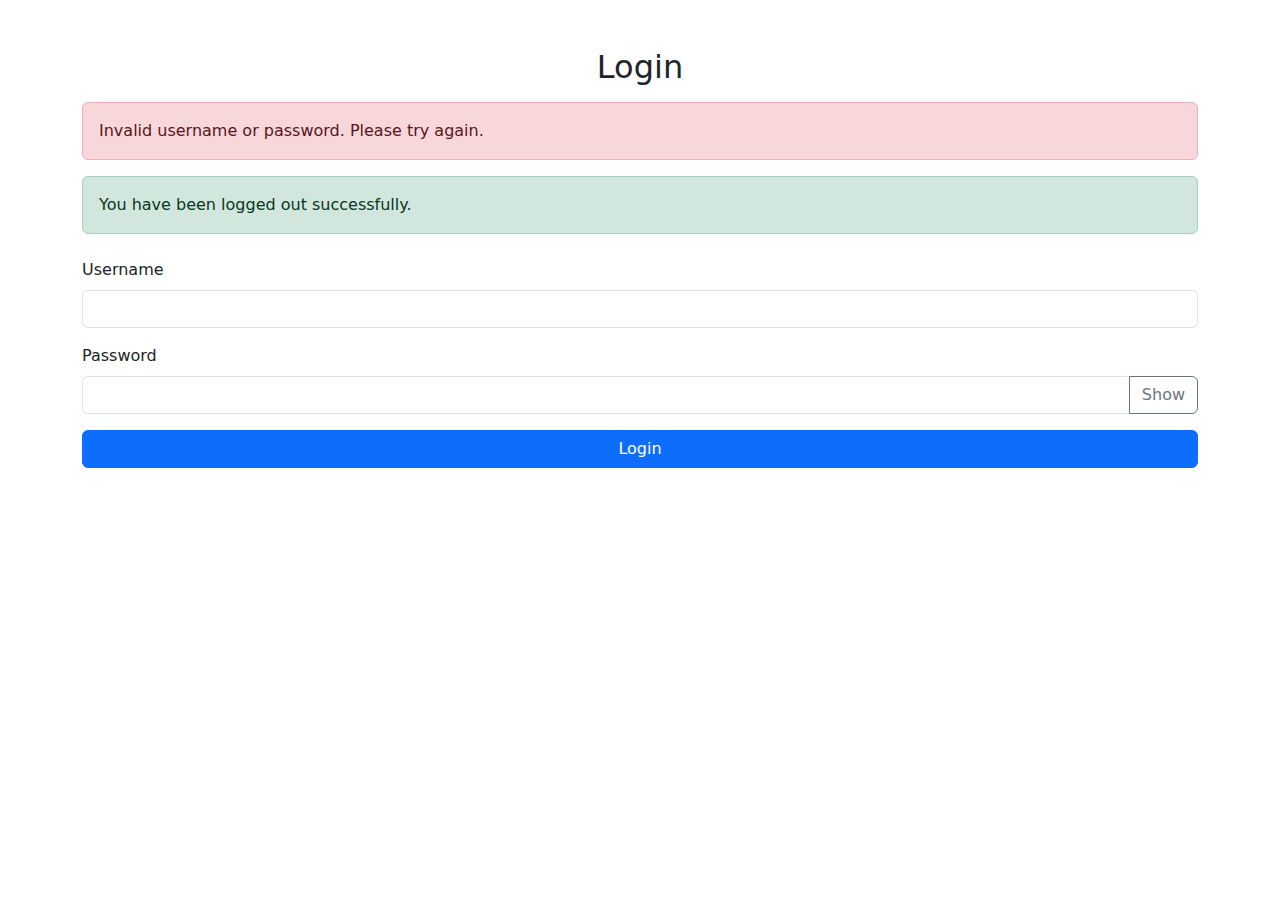
<file: src/main/resources/templates/login.html>
<!DOCTYPE html>
<html lang="en" xmlns:th="http://www.thymeleaf.org">
<head>
    <meta charset="UTF-8">
    <meta name="viewport" content="width=device-width, initial-scale=1.0">
    <title>Login</title>
    <!-- Bootstrap CSS -->
    <link href="https://cdn.jsdelivr.net/npm/bootstrap@5.3.0/dist/css/bootstrap.min.css" rel="stylesheet">
</head>
<body>
<div class="container mt-5">
    <h2 class="text-center">Login</h2>

    <!-- Sekcja wyświetlania komunikatów -->
    <div class="mt-3">
        <!-- Komunikat o błędnych danych logowania -->
        <div class="alert alert-danger" th:if="${param.error}">
            Invalid username or password. Please try again.
        </div>
        <!-- Komunikat o wylogowaniu -->
        <div class="alert alert-success" th:if="${param.logout}">
            You have been logged out successfully.
        </div>
    </div>

    <!-- Formularz logowania -->
    <form th:action="@{/login}" method="post" class="mt-4">
        <div class="mb-3">
            <label for="username" class="form-label">Username</label>
            <input type="text" class="form-control" id="username" name="username" required>
        </div>
        <div class="mb-3">
            <label for="password" class="form-label">Password</label>
            <div class="input-group">
                <input type="password" class="form-control" id="password" name="password" required>
                <button type="button" class="btn btn-outline-secondary" id="togglePassword">Show</button>
            </div>
        </div>
        <button type="submit" class="btn btn-primary w-100">Login</button>
    </form>
</div>

<!-- JavaScript do pokazywania hasła -->
<script>
    document.getElementById('togglePassword').addEventListener('click', function () {
        const passwordField = document.getElementById('password');
        const type = passwordField.getAttribute('type') === 'password' ? 'text' : 'password';
        passwordField.setAttribute('type', type);
        this.textContent = type === 'password' ? 'Show' : 'Hide';
    });
</script>
</body>
</html>
</file>
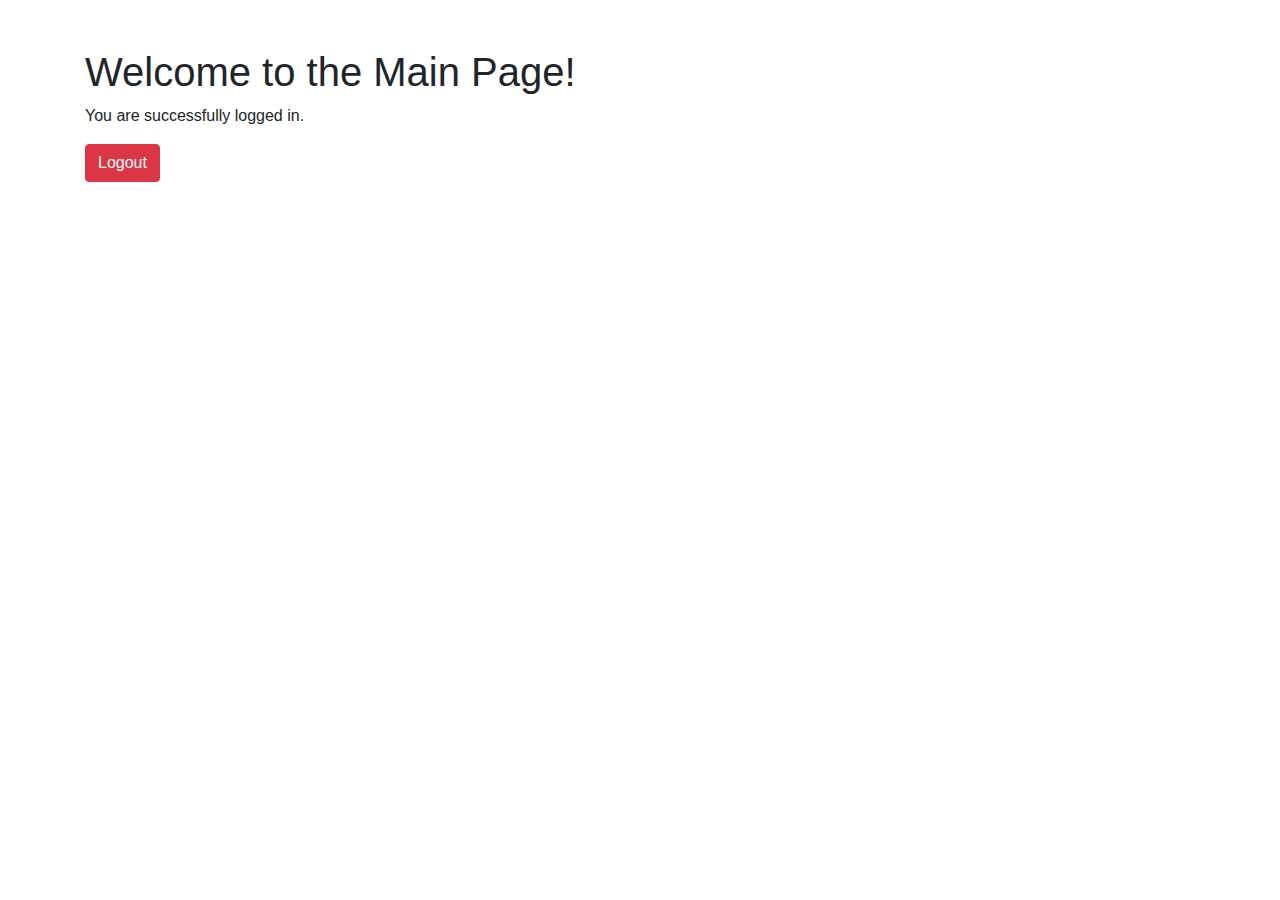
<file: src/main/resources/templates/main.html>
<!DOCTYPE html>
<html lang="en">
<head>
    <meta charset="UTF-8">
    <meta name="viewport" content="width=device-width, initial-scale=1.0">
    <title>Main Page</title>
    <link rel="stylesheet" href="https://stackpath.bootstrapcdn.com/bootstrap/4.5.2/css/bootstrap.min.css">
</head>
<body>
<div class="container mt-5">
    <h1>Welcome to the Main Page!</h1>
    <p>You are successfully logged in.</p>
    <a href="/logout" class="btn btn-danger">Logout</a>
</div>
</body>
</html>
</file>
